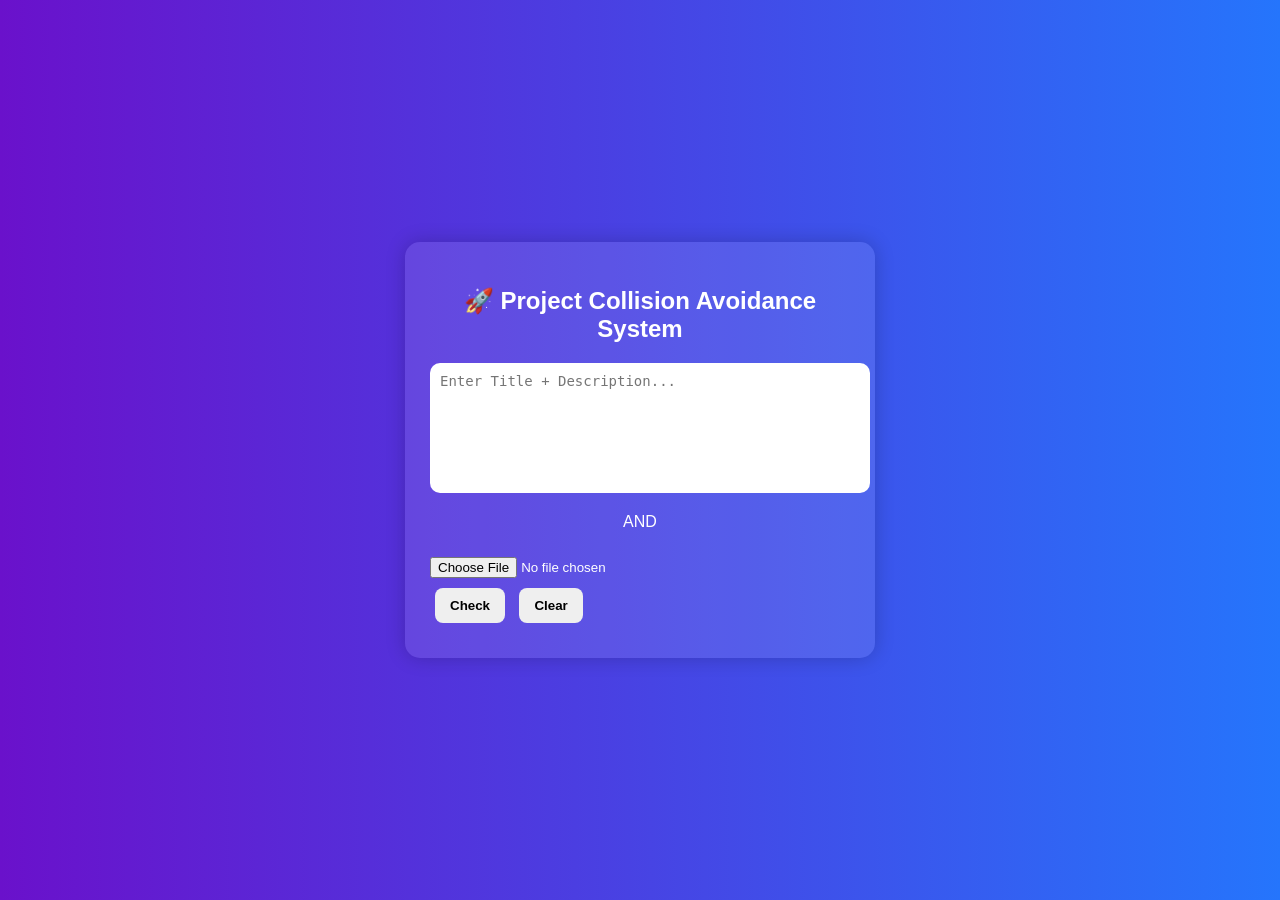
<file: templates/index.html>
<!DOCTYPE html>
<html>
<head>
<title>Project Collision Avoidance System</title>

<style>
body {
    margin: 0;
    font-family: Arial;
    background: linear-gradient(to right, #6a11cb, #2575fc);
    display: flex;
    justify-content: center;
    align-items: center;
    height: 100vh;
}

.container {
    background: rgba(255,255,255,0.1);
    padding: 25px;
    border-radius: 15px;
    width: 420px;
    color: white;
    box-shadow: 0 0 20px rgba(0,0,0,0.2);
}

textarea {
    width: 100%;
    height: 110px;
    border-radius: 10px;
    border: none;
    padding: 10px;
    font-size: 14px;
    resize: none;
}

input[type="file"] {
    margin-top: 10px;
    color: white;
}

button {
    margin: 10px 5px;
    padding: 10px 15px;
    border-radius: 8px;
    border: none;
    cursor: pointer;
    font-weight: bold;
}

button:hover {
    opacity: 0.9;
}

.result {
    margin-top: 15px;
    display: none;
    max-height: 300px;
    overflow-y: auto;
}

h2 {
    text-align: center;
}
</style>

</head>

<body>

<div class="container">

<h2>🚀 Project Collision Avoidance System</h2>

<textarea id="projectInput" placeholder="Enter Title + Description..."></textarea>

<p style="text-align:center;">AND</p>

<input type="file" id="fileInput" accept=".txt,.pdf">

<br>

<button onclick="checkSimilarity()">Check</button>
<button onclick="clearText()">Clear</button>

<div class="result" id="resultBox">
    <div id="matchesBox"></div>
</div>

</div>

<script>

function clearText() {
    document.getElementById("projectInput").value = "";
    document.getElementById("fileInput").value = "";
    document.getElementById("resultBox").style.display = "none";
    document.getElementById("matchesBox").innerHTML = "";
}

async function checkSimilarity() {
    let text = document.getElementById("projectInput").value.trim();
    let file = document.getElementById("fileInput").files[0];

    // 🔥 FIX: better validation
    if (!text && !file) {
        alert("Please enter text OR upload a file!");
        return;
    }

    let formData = new FormData();

    // 🔥 FIX: only send if exists
    if (text) formData.append("text", text);
    if (file) formData.append("file", file);

    let box = document.getElementById("resultBox");
    let matchesBox = document.getElementById("matchesBox");

    box.style.display = "block";
    matchesBox.innerHTML = "<p>⏳ Checking similarity...</p>";

    try {
        let response = await fetch("/check", {
            method: "POST",
            body: formData
        });

        let data = await response.json();

        if (!response.ok) {
            matchesBox.innerHTML = `<p>⚠️ ${data.message || "Unable to check similarity right now."}</p>`;
            return;
        }

        if (!data.results || data.results.length === 0) {
            matchesBox.innerHTML = `<p>⚠️ ${data.message || "No similar projects found. Try better input."}</p>`;
            return;
        }

        matchesBox.innerHTML = "<h3>🔍 Similar Projects Found:</h3>";

        data.results.forEach((item, index) => {

            let color = "lightgreen";
            if (item.similarity > 80) color = "red";
            else if (item.similarity >= 50) color = "orange";

            matchesBox.innerHTML += `
                <div style="margin-bottom:10px;">
                    <b>${index + 1}. ${item.title}</b><br>
                    Similarity: ${item.similarity}%<br>
                    Status: <span style="color:${color}; font-weight:bold;">
                        ${item.status}
                    </span>
                </div>
            `;
        });

    } catch (error) {
        matchesBox.innerHTML = "<p>❌ Server error. Try again.</p>";
        console.error(error);
    }
}

</script>

</body>
</html>
</file>
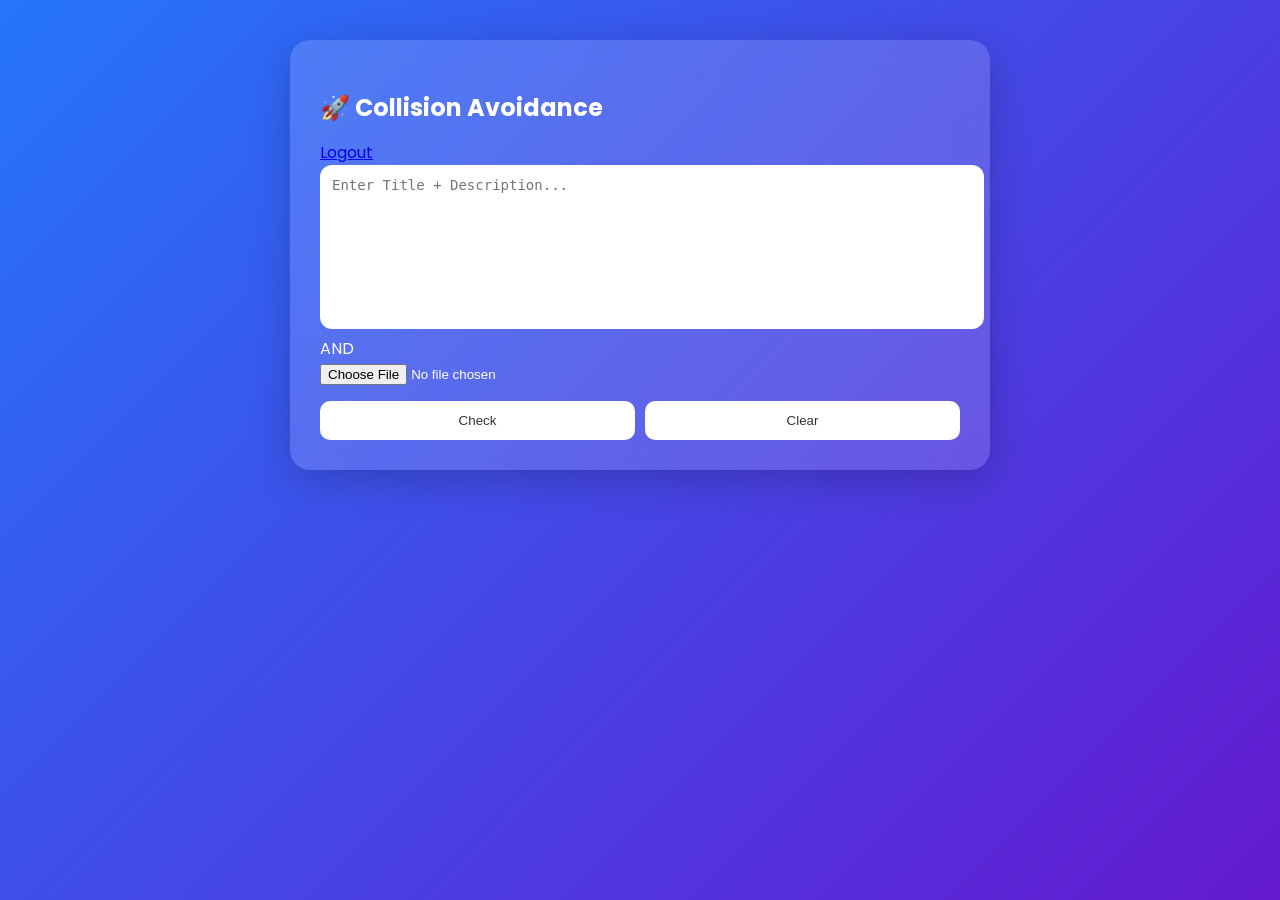
<file: templates/dashboard.html>
<!DOCTYPE html>
<html>
<head>
<title>Dashboard</title>
<link rel="stylesheet" href="/static/style.css">
</head>

<body>

<div class="container">

<!-- Header -->
<div class="top-bar">
<h2>🚀 Collision Avoidance</h2>
<a href="/logout" class="logout-btn">Logout</a>
</div>

<!-- Text Input -->
<textarea id="projectInput" placeholder="Enter Title + Description..."></textarea>

<!-- Divider -->
<div class="divider">
<span>AND</span>
</div>

<!-- File Upload -->
<input type="file" id="fileInput" accept=".txt,.pdf" class="file-input">

<!-- Buttons -->
<div class="button-group">
<button class="check-btn" onclick="checkSimilarity()">Check</button>
<button class="clear-btn" onclick="clearText()">Clear</button>
</div>

<!-- Results -->
<div class="result" id="resultBox" style="display:none;">
<div id="matchesBox"></div>
</div>

</div>

<script>
function clearText() {
    document.getElementById("projectInput").value = "";
    document.getElementById("fileInput").value = "";
    document.getElementById("resultBox").style.display = "none";
    document.getElementById("matchesBox").innerHTML = "";
}

async function checkSimilarity() {
    let text = document.getElementById("projectInput").value.trim();
    let file = document.getElementById("fileInput").files[0];

    let box = document.getElementById("resultBox");
    let matchesBox = document.getElementById("matchesBox");

    box.style.display = "block";

    // ✅ SHOW MESSAGE IN PAGE (NO ALERT)
    if (!text || !file) {
        matchesBox.innerHTML = `
            <div class="result-card" style="color:red; font-weight:bold;">
                ⚠️ Please enter BOTH text and upload file!
            </div>
        `;
        return;
    }

    let formData = new FormData();
    formData.append("text", text);
    formData.append("file", file);

    matchesBox.innerHTML = "⏳ Checking similarity...";

    let response = await fetch("/check", {
        method: "POST",
        body: formData
    });

    let data = await response.json();

    // ✅ HANDLE BACKEND ERROR ALSO
    if (data.error) {
        matchesBox.innerHTML = `
            <div class="result-card" style="color:red;">
                ${data.error}
            </div>
        `;
        return;
    }

    if (!data.results || data.results.length === 0) {
        matchesBox.innerHTML = "⚠️ No similar projects found";
        return;
    }

    matchesBox.innerHTML = "<h3>🔍 Results:</h3>";

    data.results.forEach((item, i) => {
        let color = "lightgreen";
        if (item.similarity > 80) color = "red";
        else if (item.similarity >= 50) color = "orange";

        matchesBox.innerHTML += `
            <div class="result-card">
                <b>${i + 1}. ${item.title}</b><br>
                Similarity: ${item.similarity}%<br>
                <span style="color:${color}; font-weight:bold;">
                    ${item.status}
                </span>
            </div>
        `;
    });
}
</script>

</body>
</html>
</file>
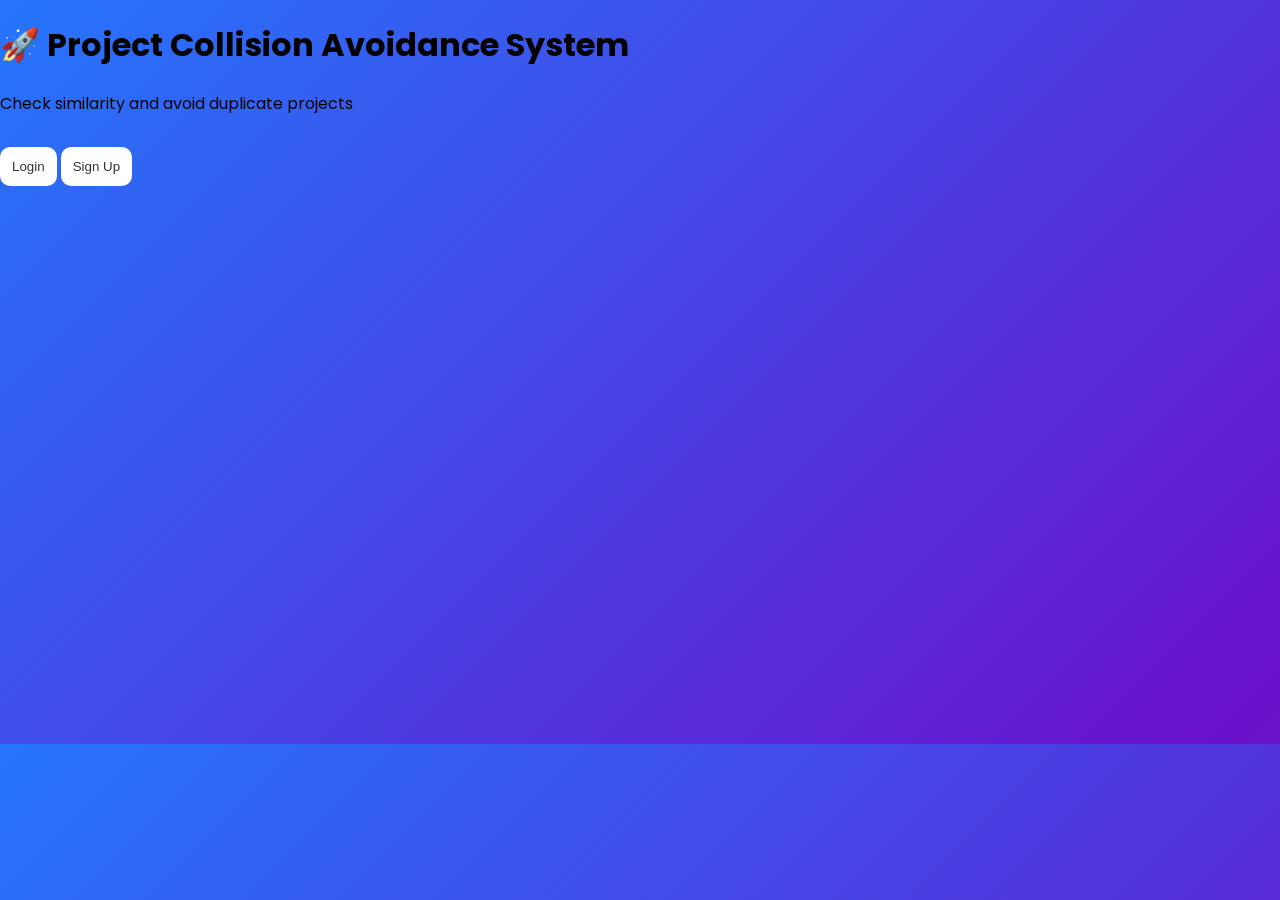
<file: templates/home.html>
<!DOCTYPE html>
<html>
<head>
<title>Home</title>
<link rel="stylesheet" href="/static/style.css">
</head>

<body>

<div class="hero">
<h1>🚀 Project Collision Avoidance System</h1>
<p>Check similarity and avoid duplicate projects</p>

<a href="/login"><button>Login</button></a>
<a href="/signup"><button>Sign Up</button></a>

</div>

</body>
</html>
</file>
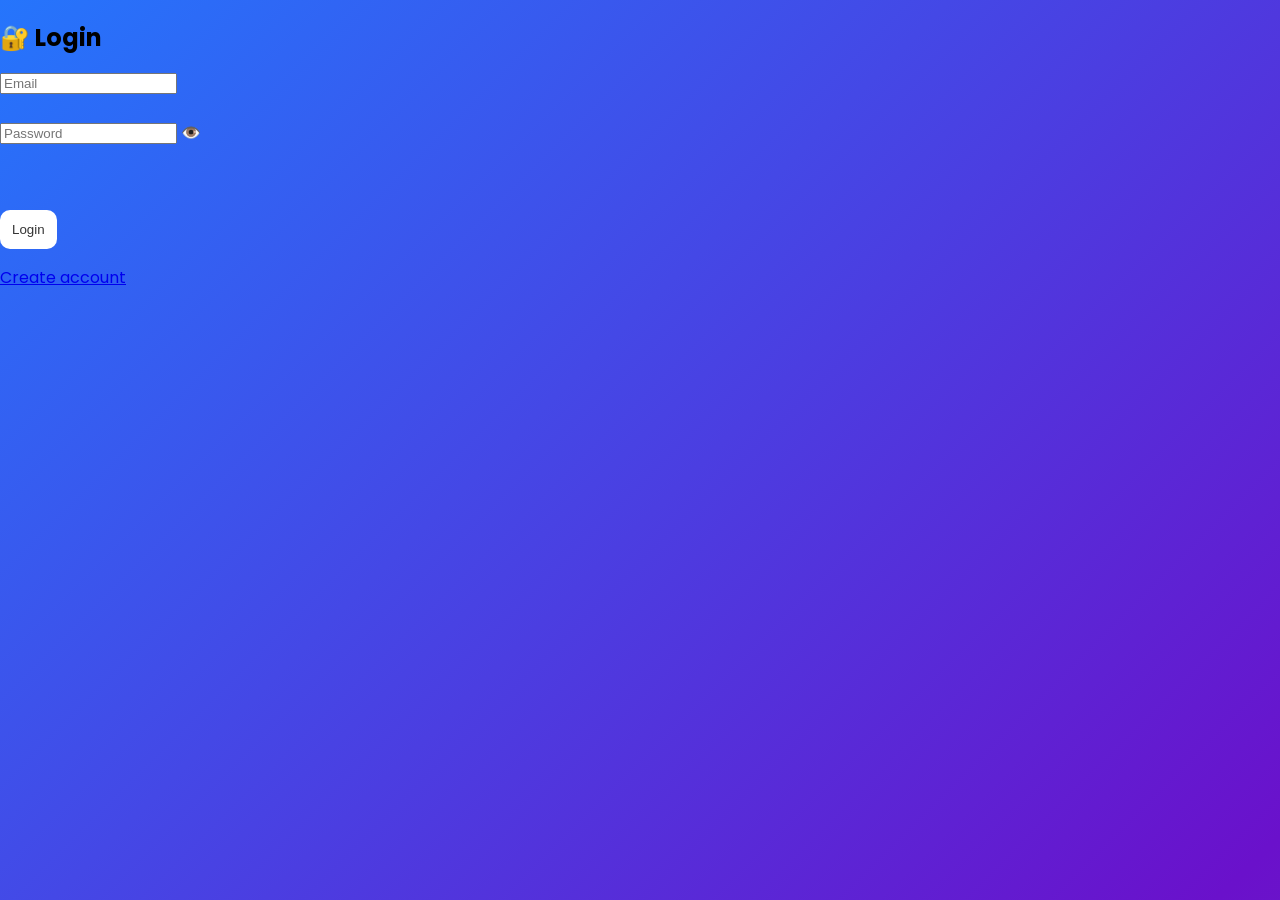
<file: templates/login.html>
<!DOCTYPE html>
<html>
<head>
<title>Login</title>
<link rel="stylesheet" href="/static/style.css">
</head>
<body>

<div class="auth-container">
<form method="POST">

<h2>🔐 Login</h2>

<input type="email" name="email" placeholder="Email" required><br><br>

<div class="password-box">
<input type="password" id="password" name="password" placeholder="Password" required>
<span class="toggle-btn" onclick="togglePassword()">👁️</span>
</div><br><br>

<button type="submit">Login</button>

<p><a href="/signup">Create account</a></p>

</form>
</div>

<script>
function togglePassword() {
let pass = document.getElementById("password");
pass.type = pass.type === "password" ? "text" : "password";
}
</script>

</body>
</html>
</file>
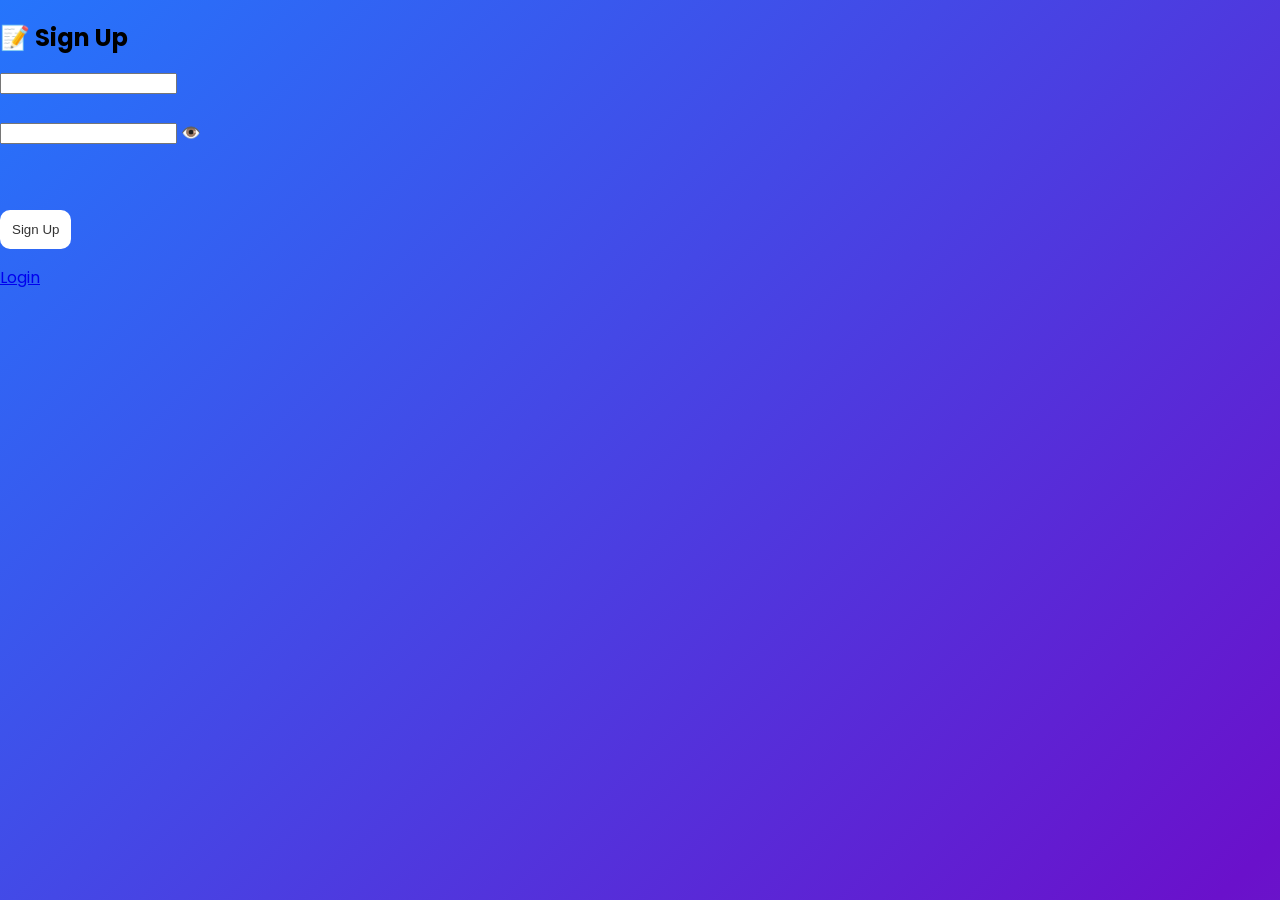
<file: templates/signup.html>
<!DOCTYPE html>
<html>
<head>
<title>Sign Up</title>
<link rel="stylesheet" href="/static/style.css">
</head>
<body>

<div class="auth-container">
<form method="POST">

<h2>📝 Sign Up</h2>

<input type="email" name="email" required><br><br>

<div class="password-box">
<input type="password" id="password" name="password" required>
<span class="toggle-btn" onclick="togglePassword()">👁️</span>
</div><br><br>

<button type="submit">Sign Up</button>

<p><a href="/login">Login</a></p>

</form>
</div>

<script>
function togglePassword() {
let pass = document.getElementById("password");
pass.type = pass.type === "password" ? "text" : "password";
}
</script>

</body>
</html>
</file>
<file: static/style.css>
/* Google Font */
@import url('https://fonts.googleapis.com/css2?family=Poppins:wght@300;400;600&display=swap');

/* General */
body {
    font-family: 'Poppins', sans-serif;
    margin: 0;
    background: linear-gradient(-45deg, #667eea, #764ba2, #6a11cb, #2575fc);
    background-size: 400% 400%;
    animation: gradientBG 10s ease infinite;
}

/* Background animation */
@keyframes gradientBG {
    0% { background-position: 0% 50%; }
    50% { background-position: 100% 50%; }
    100% { background-position: 0% 50%; }
}

/* Header */
.header {
    color: white;
    padding: 20px;
    text-align: center;
    font-size: 24px;
    font-weight: 600;
    letter-spacing: 1px;
}

/* Glass Container */
.container {
    width: 50%;
    margin: 40px auto;
    padding: 30px;
    border-radius: 20px;

    background: rgba(255, 255, 255, 0.15);
    backdrop-filter: blur(15px);
    box-shadow: 0px 10px 40px rgba(0,0,0,0.2);

    color: white;
}

/* Title */
h2 {
    margin-bottom: 15px;
}

/* Textarea */
textarea {
    width: 100%;
    height: 140px;
    padding: 12px;
    border-radius: 12px;
    border: none;
    outline: none;
    font-size: 14px;
    resize: none;
}

/* Character counter */
.char-count {
    text-align: right;
    font-size: 12px;
    margin-top: 5px;
    opacity: 0.8;
}

/* Buttons */
.button-group {
    display: flex;
    gap: 10px;
}

button {
    margin-top: 15px;
    padding: 12px;
    flex: 1;
    border: none;
    background: #ffffff;
    color: #333;
    border-radius: 10px;
    cursor: pointer;
    font-weight: 500;
    transition: 0.3s;
}

button:hover {
    background: #ddd;
}

/* Result */
.result {
    margin-top: 25px;
    display: none;
    text-align: center;
}

/* Progress Bar */
.progress-bar {
    height: 22px;
    background: rgba(255,255,255,0.3);
    border-radius: 20px;
    overflow: hidden;
    margin-top: 15px;
}

.progress {
    height: 100%;
    width: 0%;
    background: linear-gradient(90deg, #00c6ff, #0072ff);
    text-align: center;
    line-height: 22px;
    color: white;
    border-radius: 20px;
    transition: width 1s ease-in-out;
}
</file>
